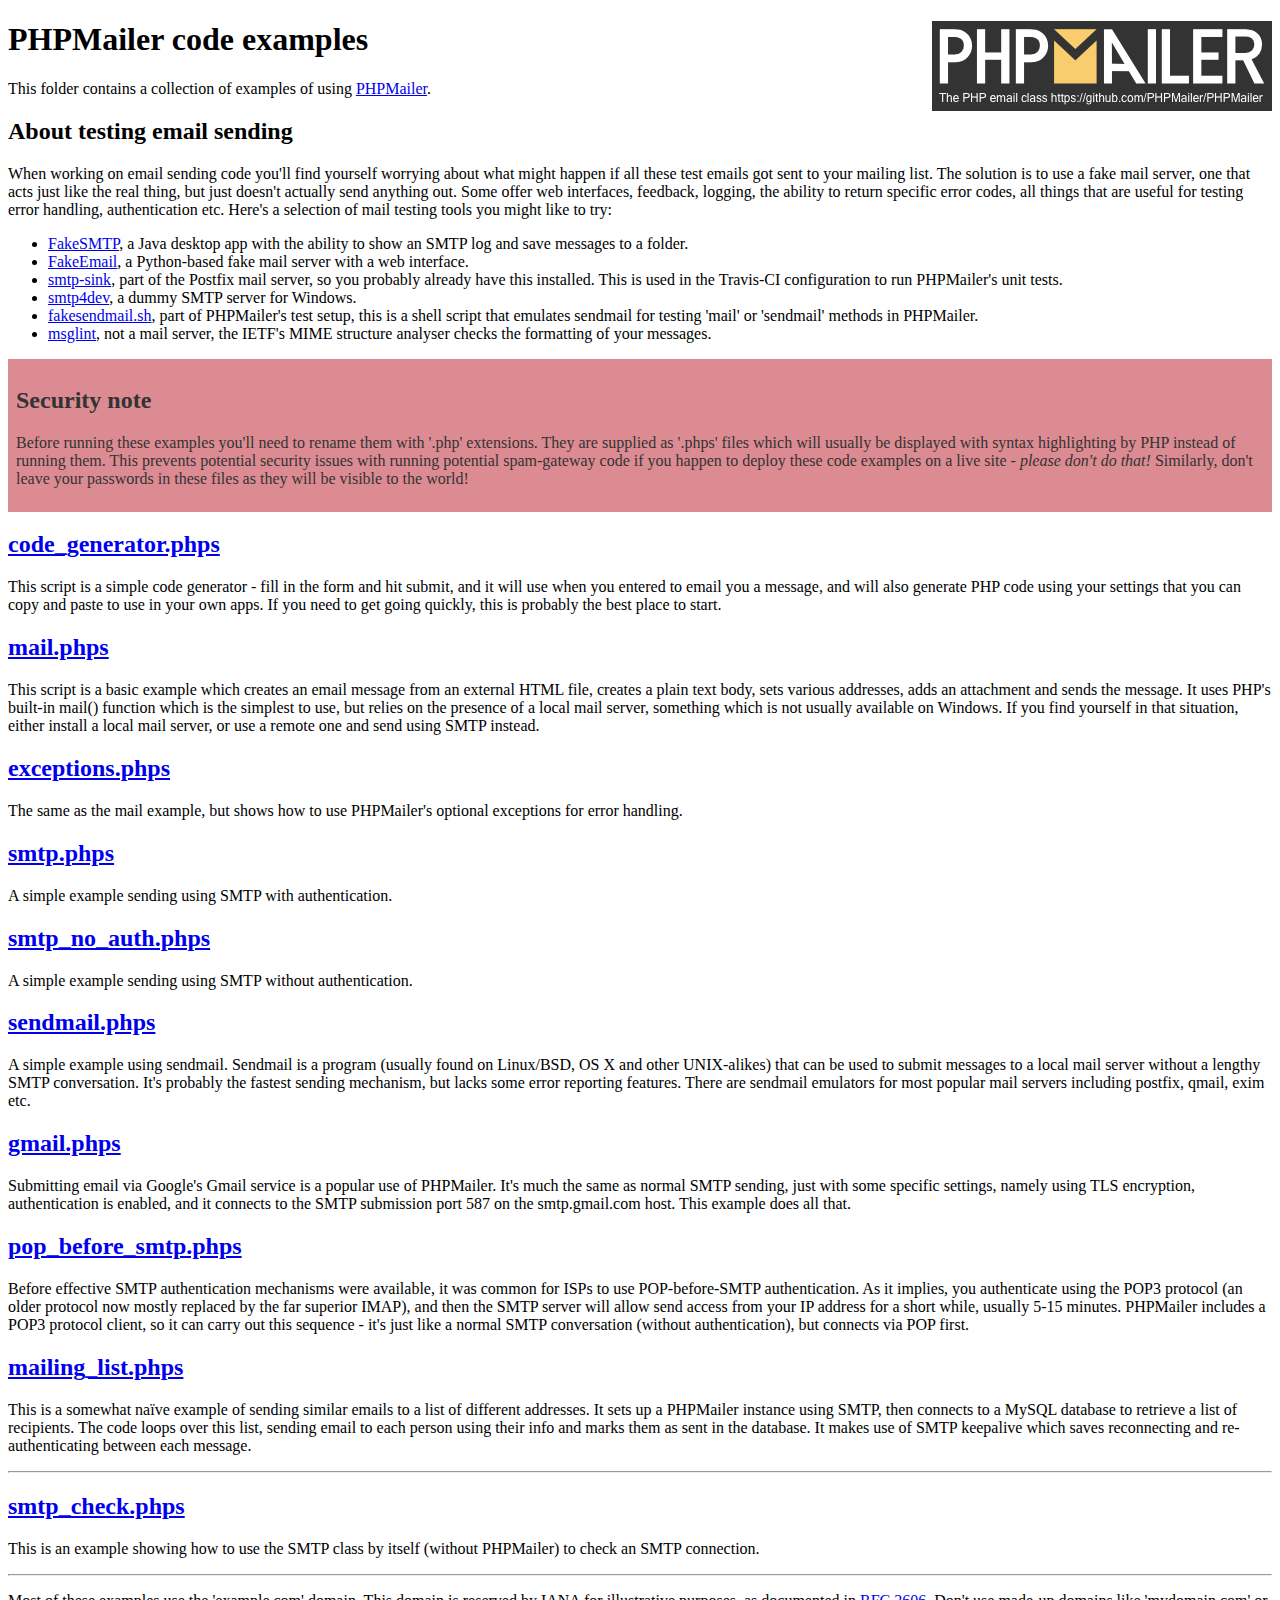
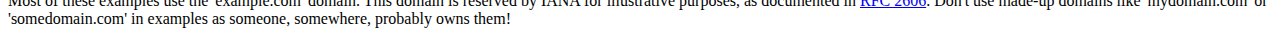
<file: admin/PHPMailer-5.2-stable/PHPMailer-5.2-stable/examples/index.html>
<!DOCTYPE html>
<html>
<head>
	<meta charset="UTF-8">
	<title>PHPMailer Examples</title>
</head>
<body>
<h1>PHPMailer code examples<a href="https://github.com/PHPMailer/PHPMailer"><img src="images/phpmailer.png" style="float:right; border:0;" alt="PHPMailer logo"></a></h1>
<p>This folder contains a collection of examples of using <a href="https://github.com/PHPMailer/PHPMailer">PHPMailer</a>.</p>
<h2>About testing email sending</h2>
<p>When working on email sending code you'll find yourself worrying about what might happen if all these test emails got sent to your mailing list. The solution is to use a fake mail server, one that acts just like the real thing, but just doesn't actually send anything out. Some offer web interfaces, feedback, logging, the ability to return specific error codes, all things that are useful for testing error handling, authentication etc. Here's a selection of mail testing tools you might like to try:</p>
<ul>
  <li><a href="https://github.com/Nilhcem/FakeSMTP">FakeSMTP</a>, a Java desktop app with the ability to show an SMTP log and save messages to a folder. </li>
  <li><a href="https://github.com/isotoma/FakeEmail">FakeEmail</a>, a Python-based fake mail server with a web interface.</li>
  <li><a href="http://www.postfix.org/smtp-sink.1.html">smtp-sink</a>, part of the Postfix mail server, so you probably already have this installed. This is used in the Travis-CI configuration to run PHPMailer's unit tests.</li>
  <li><a href="http://smtp4dev.codeplex.com">smtp4dev</a>, a dummy SMTP server for Windows.</li>
  <li><a href="https://github.com/PHPMailer/PHPMailer/blob/master/test/fakesendmail.sh">fakesendmail.sh</a>, part of PHPMailer's test setup, this is a shell script that emulates sendmail for testing 'mail' or 'sendmail' methods in PHPMailer.</li>
  <li><a href="http://tools.ietf.org/tools/msglint/">msglint</a>, not a mail server, the IETF's MIME structure analyser checks the formatting of your messages.</li>
</ul>
<div style="padding: 8px; color: #333333; background-color: #dc8b92">
<h2>Security note</h2>
<p>Before running these examples you'll need to rename them with '.php' extensions. They are supplied as '.phps' files which will usually be displayed with syntax highlighting by PHP instead of running them. This prevents potential security issues with running potential spam-gateway code if you happen to deploy these code examples on a live site - <em>please don't do that!</em> Similarly, don't leave your passwords in these files as they will be visible to the world!</p>
</div>
<h2><a href="code_generator.phps">code_generator.phps</a></h2>
<p>This script is a simple code generator - fill in the form and hit submit, and it will use when you entered to email you a message, and will also generate PHP code using your settings that you can copy and paste to use in your own apps. If you need to get going quickly, this is probably the best place to start.</p>
<h2><a href="mail.phps">mail.phps</a></h2>
<p>This script is a basic example which creates an email message from an external HTML file, creates a plain text body, sets various addresses, adds an attachment and sends the message. It uses PHP's built-in mail() function which is the simplest to use, but relies on the presence of a local mail server, something which is not usually available on Windows. If you find yourself in that situation, either install a local mail server, or use a remote one and send using SMTP instead.</p>
<h2><a href="exceptions.phps">exceptions.phps</a></h2>
<p>The same as the mail example, but shows how to use PHPMailer's optional exceptions for error handling.</p>
<h2><a href="smtp.phps">smtp.phps</a></h2>
<p>A simple example sending using SMTP with authentication.</p>
<h2><a href="smtp_no_auth.phps">smtp_no_auth.phps</a></h2>
<p>A simple example sending using SMTP without authentication.</p>
<h2><a href="sendmail.phps">sendmail.phps</a></h2>
<p>A simple example using sendmail. Sendmail is a program (usually found on Linux/BSD, OS X and other UNIX-alikes) that can be used to submit messages to a local mail server without a lengthy SMTP conversation. It's probably the fastest sending mechanism, but lacks some error reporting features. There are sendmail emulators for most popular mail servers including postfix, qmail, exim etc.</p>
<h2><a href="gmail.phps">gmail.phps</a></h2>
<p>Submitting email via Google's Gmail service is a popular use of PHPMailer. It's much the same as normal SMTP sending, just with some specific settings, namely using TLS encryption, authentication is enabled, and it connects to the SMTP submission port 587 on the smtp.gmail.com host. This example does all that.</p>
<h2><a href="pop_before_smtp.phps">pop_before_smtp.phps</a></h2>
<p>Before effective SMTP authentication mechanisms were available, it was common for ISPs to use POP-before-SMTP authentication. As it implies, you authenticate using the POP3 protocol (an older protocol now mostly replaced by the far superior IMAP), and then the SMTP server will allow send access from your IP address for a short while, usually 5-15 minutes. PHPMailer includes a POP3 protocol client, so it can carry out this sequence - it's just like a normal SMTP conversation (without authentication), but connects via POP first.</p>
<h2><a href="mailing_list.phps">mailing_list.phps</a></h2>
<p>This is a somewhat naïve example of sending similar emails to a list of different addresses. It sets up a PHPMailer instance using SMTP, then connects to a MySQL database to retrieve a list of recipients. The code loops over this list, sending email to each person using their info and marks them as sent in the database. It makes use of SMTP keepalive which saves reconnecting and re-authenticating between each message.</p>
<hr>
<h2><a href="smtp_check.phps">smtp_check.phps</a></h2>
<p>This is an example showing how to use the SMTP class by itself (without PHPMailer) to check an SMTP connection.</p>
<hr>
<p>Most of these examples use the 'example.com' domain. This domain is reserved by IANA for illustrative purposes, as documented in <a href="http://tools.ietf.org/html/rfc2606">RFC 2606</a>. Don't use made-up domains like 'mydomain.com' or 'somedomain.com' in examples as someone, somewhere, probably owns them!</p>
</body>
</html>
</file>
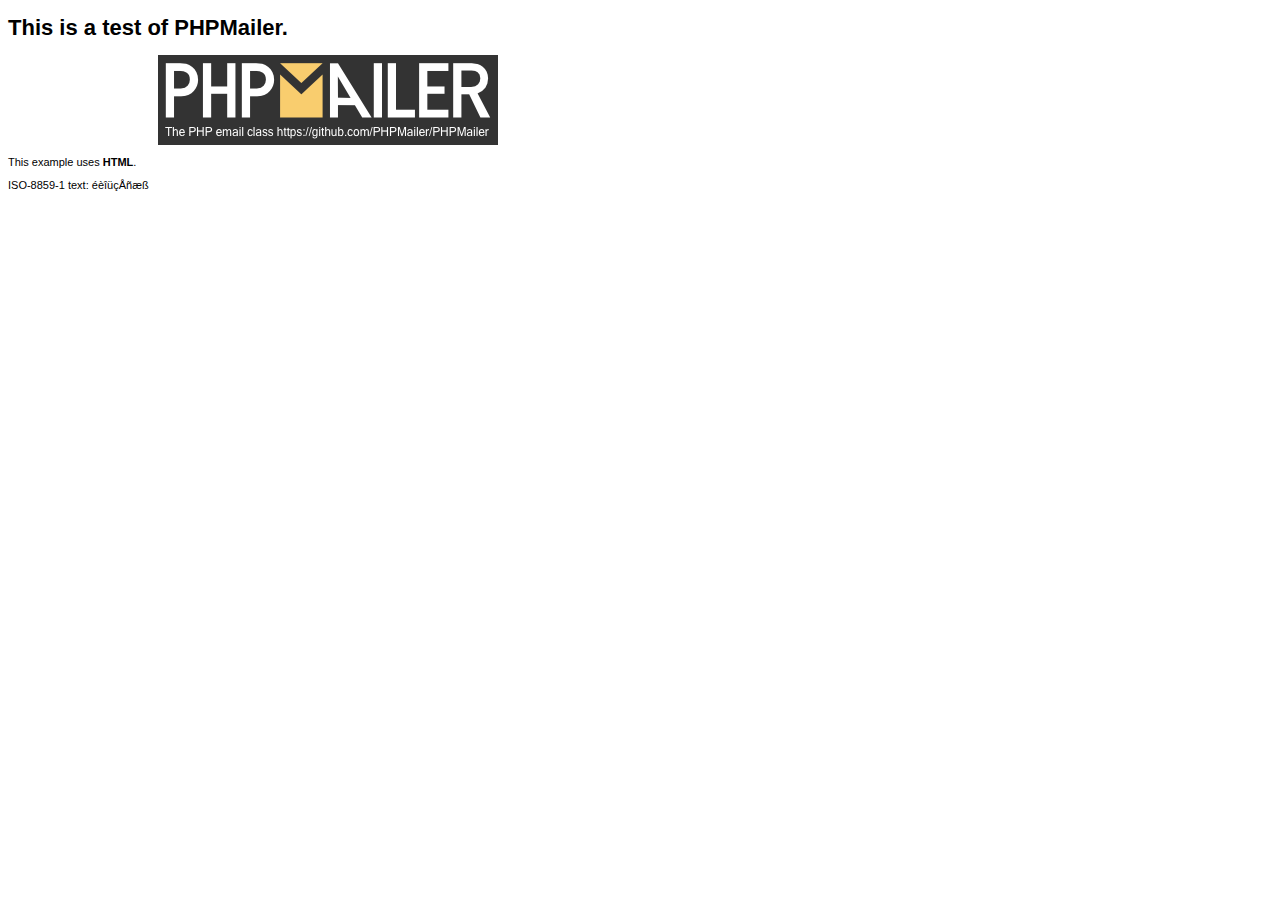
<file: admin/PHPMailer-5.2-stable/PHPMailer-5.2-stable/examples/contents.html>
<!DOCTYPE HTML PUBLIC "-//W3C//DTD HTML 4.01 Transitional//EN" "http://www.w3.org/TR/html4/loose.dtd">
<html>
<head>
  <meta http-equiv="Content-Type" content="text/html; charset=iso-8859-1">
  <title>PHPMailer Test</title>
</head>
<body>
<div style="width: 640px; font-family: Arial, Helvetica, sans-serif; font-size: 11px;">
  <h1>This is a test of PHPMailer.</h1>
  <div align="center">
    <a href="https://github.com/PHPMailer/PHPMailer/"><img src="images/phpmailer.png" height="90" width="340" alt="PHPMailer rocks"></a>
  </div>
  <p>This example uses <strong>HTML</strong>.</p>
  <p>ISO-8859-1 text: ���������</p>
</div>
</body>
</html>
</file>
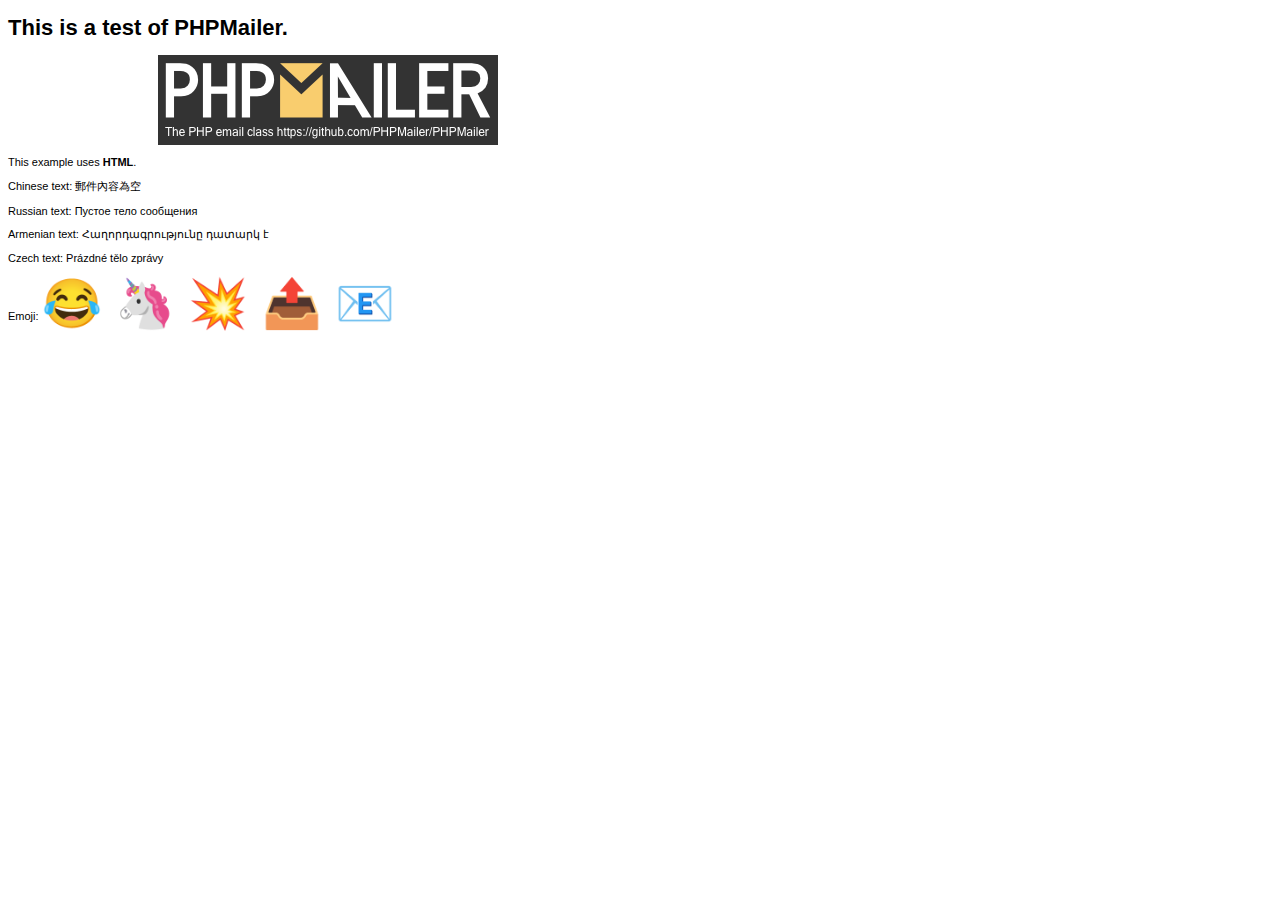
<file: admin/PHPMailer-5.2-stable/PHPMailer-5.2-stable/examples/contentsutf8.html>
<!DOCTYPE HTML PUBLIC "-//W3C//DTD HTML 4.01 Transitional//EN" "http://www.w3.org/TR/html4/loose.dtd">
<html>
<head>
  <meta http-equiv="Content-Type" content="text/html; charset=utf-8">
  <title>PHPMailer Test</title>
</head>
<body>
<div style="width: 640px; font-family: Arial, Helvetica, sans-serif; font-size: 11px;">
  <h1>This is a test of PHPMailer.</h1>
  <div align="center">
    <a href="https://github.com/PHPMailer/PHPMailer/"><img src="images/phpmailer.png" height="90" width="340" alt="PHPMailer rocks"></a>
  </div>
  <p>This example uses <strong>HTML</strong>.</p>
  <p>Chinese text: 郵件內容為空</p>
  <p>Russian text: Пустое тело сообщения</p>
  <p>Armenian text: Հաղորդագրությունը դատարկ է</p>
  <p>Czech text: Prázdné tělo zprávy</p>
  <p>Emoji: <span style="font-size: 48px">😂 🦄 💥 📤 📧</span></p>
</div>
</body>
</html>
</file>
